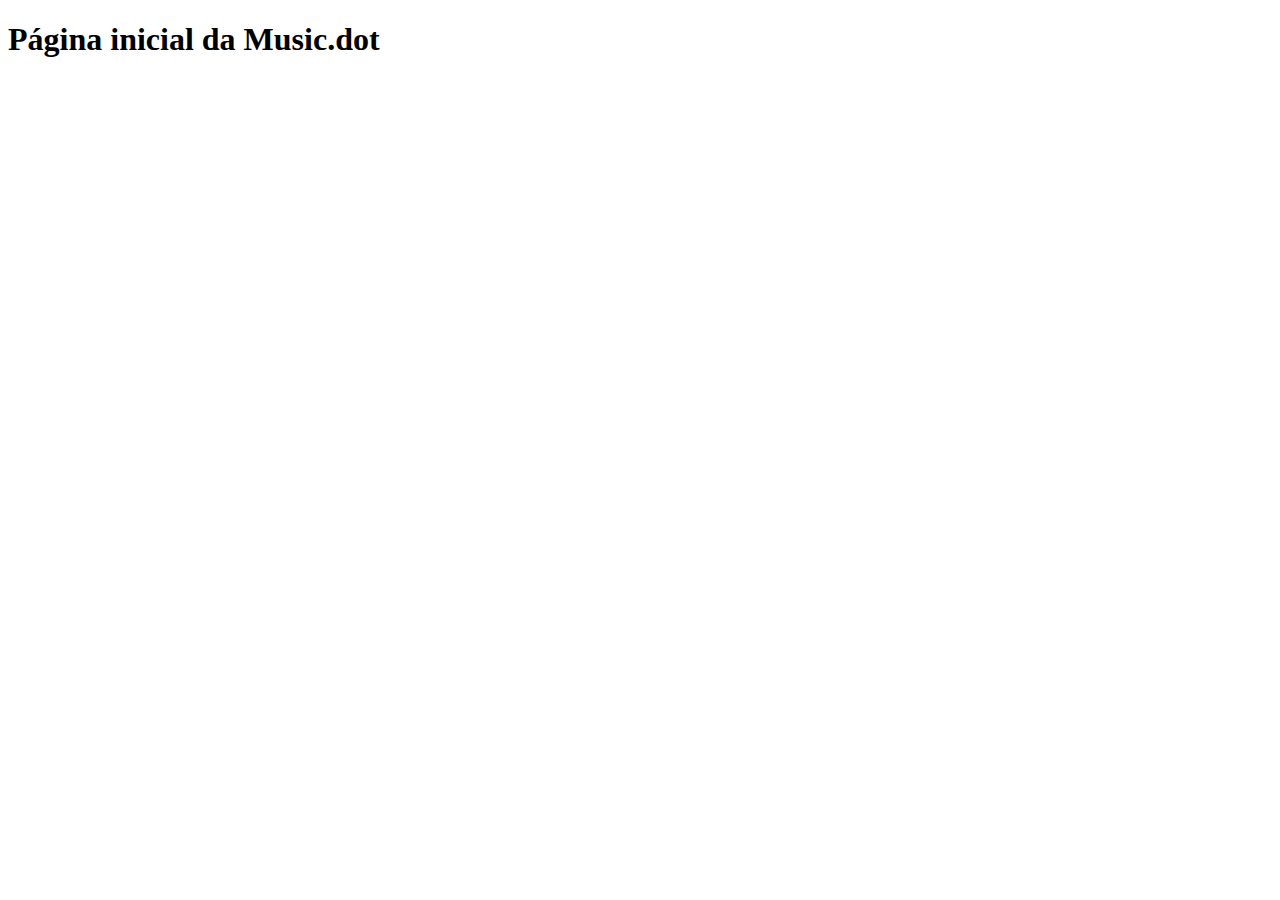
<file: index.html>
<!DOCTYPE html>
<html lang="en">
<head>
    <meta charset="UTF-8">
    <meta name="viewport" content="width=device-width, initial-scale=1.0">
    <title>Music.dot</title>
</head>
<body>
    <h1>Página inicial da Music.dot</h1>
</body>
</html>
</file>
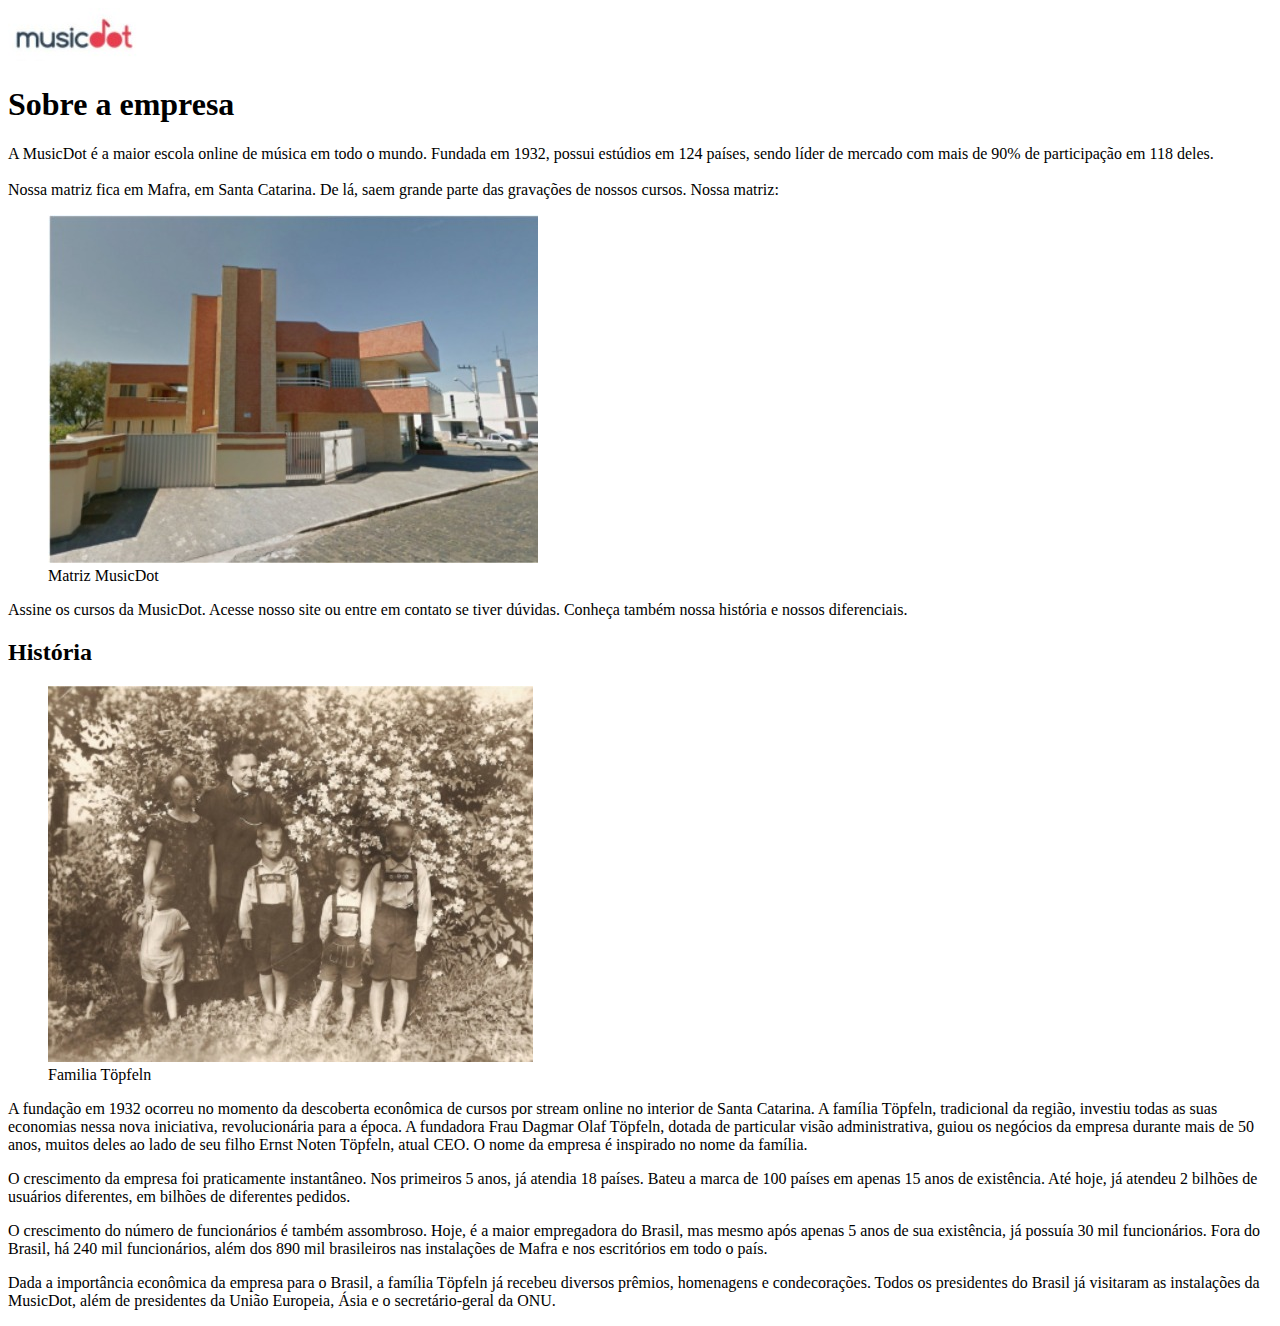
<file: atividade2-web.html>
<!DOCTYPE html>
<html lang="pt-br">
<head>
    <meta charset="UTF-8">
    <meta name="viewport" content="width=device-width, initial-scale=1.0">
    <title>Sobre MusicDot</title>
</head>
<body>
    

    <img src="logo-musicdot.jpeg" alt="Logo da MusicDot com o texto 'music' em cinza e 'dot' em vermelho com d sendo estilizado para parecer uma nota musical">

    <h1>Sobre a empresa</h1>

    <p>A MusicDot é a maior escola online de música em todo o mundo. Fundada em 1932, possui estúdios em 124 países, sendo líder de mercado com mais de 90% de participação em 118 deles. <br><br>Nossa matriz fica em Mafra, em Santa Catarina. De lá, saem grande parte das gravações de nossos cursos. Nossa matriz:</p>

    <figure>
    <img src="matriz.jpeg" alt="Prédio moderno da matriz da MusicDot em Mafra, Santa Catarina, com fachada em tons de bege e laranja, portão branco e calçada de pedras">
    <figcaption>Matriz MusicDot</figcaption>
    </figure>

    <p>Assine os cursos da MusicDot. Acesse nosso site ou entre em contato se tiver dúvidas. Conheça também nossa história e nossos diferenciais.</p>

    <h2>História</h2>

    <figure>
        <img src="familia.jpeg" alt="Fotografia antiga em sépia da família Töpfeln com seis pessoas posando ao ar livre, em frente a um arbusto florido. Três crianças estão vestindo roupas tradicionais alemãs.">
        <figcaption>Familia Töpfeln</figcaption>
    </figure>

    <p>A fundação em 1932 ocorreu no momento da descoberta econômica de cursos por stream online no interior de Santa Catarina. A família Töpfeln, tradicional da região, investiu todas as suas economias nessa nova iniciativa, revolucionária para a época. A fundadora Frau Dagmar Olaf Töpfeln, dotada de particular visão administrativa, guiou os negócios da empresa durante mais de 50 anos, muitos deles ao lado de seu filho Ernst Noten Töpfeln, atual CEO. O nome da empresa é inspirado no nome da família.</p>
    <p>O crescimento da empresa foi praticamente instantâneo. Nos primeiros 5 anos, já atendia 18 países. Bateu a marca de 100 países em apenas 15 anos de existência. Até hoje, já atendeu 2 bilhões de usuários diferentes, em bilhões de diferentes pedidos.</p>
    <p>O crescimento do número de funcionários é também assombroso. Hoje, é a maior empregadora do Brasil, mas mesmo após apenas 5 anos de sua existência, já possuía 30 mil funcionários. Fora do Brasil, há 240 mil funcionários, além dos 890 mil brasileiros nas instalações de Mafra e nos escritórios em todo o país.</p>
    <p>Dada a importância econômica da empresa para o Brasil, a família Töpfeln já recebeu diversos prêmios, homenagens e condecorações. Todos os presidentes do Brasil já visitaram as instalações da MusicDot, além de presidentes da União Europeia, Ásia e o secretário-geral da ONU.</p>
</body>
</html>
</file>
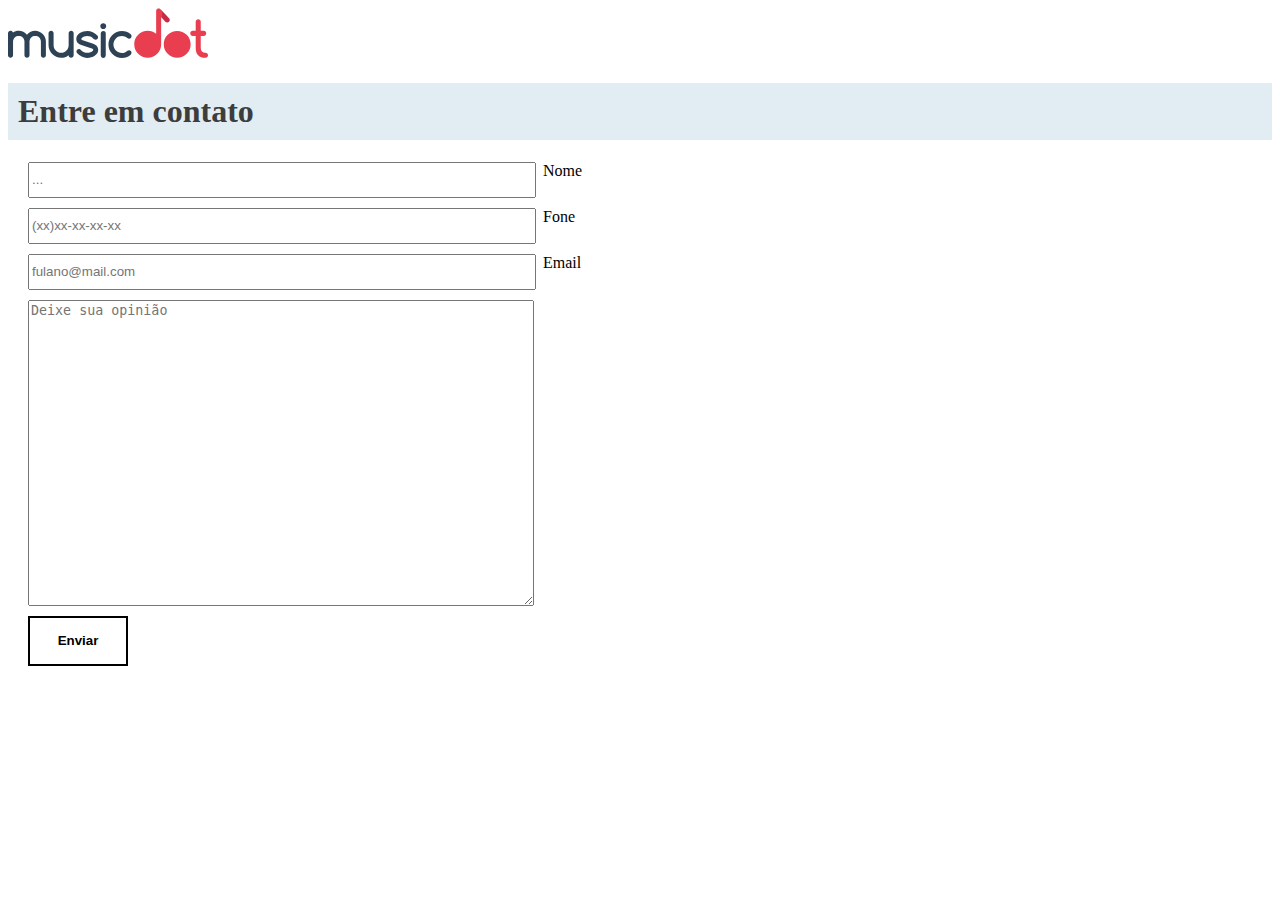
<file: contato.html>
<!DOCTYPE html>
<html lang="pt-BR">
<head>
    <meta charset="UTF-8">
    <meta name="viewport" content="width=device-width, initial-scale=1.0">
    <title>Formulário de Contato - MusicDot</title>
    <link rel="stylesheet" href="contato.css">
  
</head>
<body>

    <header>
       <figure>
        <img src="img/logo.svg" alt="Logo da MusicDot">
     </figure>
        <h1>Entre em contato</h1>
    </header>

    <form>
        <input type="text" id="nome" name="nome" required placeholder="..." />
        <label for="nome">Nome</label>

        <input type="tel" id="fone" name="fone" required placeholder="(xx)xx-xx-xx-xx" pattern="\(\d{2}\)\d{2}-\d{2}-\d{2}-\d{2}">
        <label for="fone">Fone</label>

        <input type="email" id="email" name="email" required placeholder="fulano@mail.com" />
        <label for="email">Email</label>

        <textarea id="opiniao" name="opiniao" placeholder="Deixe sua opinião" required></textarea>
        <label for="opiniao"></label>

        <button type="submit">Enviar</button>
    </form>

</body>
</html>
</html>
</file>
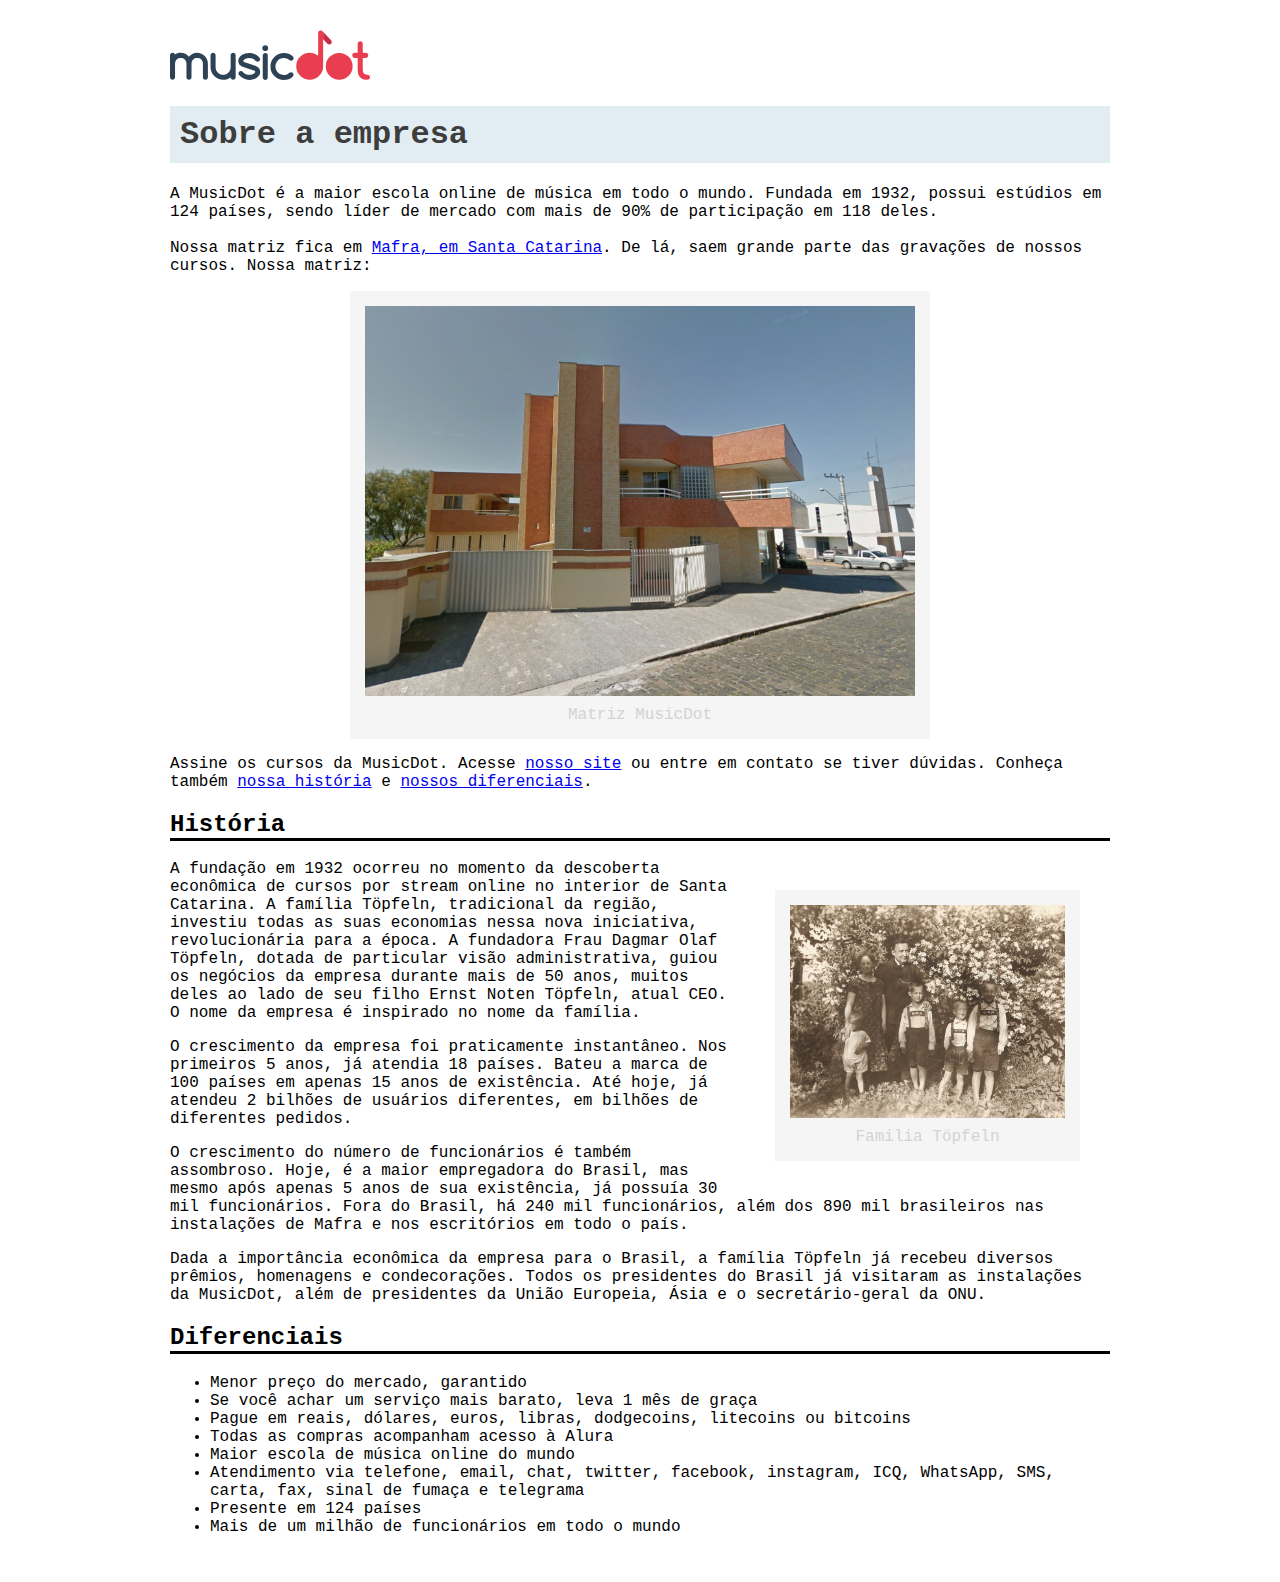
<file: sobre.html>
<!DOCTYPE html>
<html lang="pt-br">
<head>
    <meta charset="UTF-8">
    <meta name="viewport" content="width=device-width, initial-scale=1.0">
    <title>Sobre MusicDot</title>
    <link rel="icon" href="img/favicon.ico" type="image/x-icon">
    <link rel="stylesheet" href="sobre.css">
    
</head>
<body>
    

    <img src="img/logo.svg" alt="Logo da MusicDot com o texto 'music' em cinza e 'dot' em vermelho com d sendo estilizado para parecer uma nota musical">

    <h1>Sobre a empresa</h1>

    <p>A MusicDot é a maior escola online de música em todo o mundo. Fundada em 1932, possui estúdios em 124 países, sendo líder de mercado com mais de 90% de participação em 118 deles. <br><br>Nossa matriz fica em <a href=" http://maps.google.com.br/?q=190,GabrielDequech,Mafra,SC
">Mafra, em Santa Catarina</a>. De lá, saem grande parte das gravações de nossos cursos. Nossa matriz:</p>

    <figure id="matriz">
    <img src="img/matriz-musicdot.png" alt="Prédio moderno da matriz da MusicDot em Mafra, Santa Catarina, com fachada em tons de bege e laranja, portão branco e calçada de pedras">
    <figcaption>Matriz MusicDot</figcaption>
    </figure>

    <p>Assine os cursos da MusicDot. Acesse <a href="index.html">nosso site</a> ou entre em contato se tiver dúvidas. Conheça também <a href="#H">nossa história</a> e <a href="#d">nossos diferenciais</a>.</p>

    <h2 id="H">História</h2>

    <figure id="familia">
        <img src="img/familia-tupfeln.jpg" alt="Fotografia antiga em sépia da família Töpfeln com seis pessoas posando ao ar livre, em frente a um arbusto florido. Três crianças estão vestindo roupas tradicionais alemãs.">
        <figcaption>Familia Töpfeln</figcaption>
    </figure>

    <p>A fundação em 1932 ocorreu no momento da descoberta econômica de cursos por stream online no interior de Santa Catarina. A família Töpfeln, tradicional da região, investiu todas as suas economias nessa nova iniciativa, revolucionária para a época. A fundadora Frau Dagmar Olaf Töpfeln, dotada de particular visão administrativa, guiou os negócios da empresa durante mais de 50 anos, muitos deles ao lado de seu filho Ernst Noten Töpfeln, atual CEO. O nome da empresa é inspirado no nome da família.</p>
    <p>O crescimento da empresa foi praticamente instantâneo. Nos primeiros 5 anos, já atendia 18 países. Bateu a marca de 100 países em apenas 15 anos de existência. Até hoje, já atendeu 2 bilhões de usuários diferentes, em bilhões de diferentes pedidos.</p>
    <p>O crescimento do número de funcionários é também assombroso. Hoje, é a maior empregadora do Brasil, mas mesmo após apenas 5 anos de sua existência, já possuía 30 mil funcionários. Fora do Brasil, há 240 mil funcionários, além dos 890 mil brasileiros nas instalações de Mafra e nos escritórios em todo o país.</p>
    <p>Dada a importância econômica da empresa para o Brasil, a família Töpfeln já recebeu diversos prêmios, homenagens e condecorações. Todos os presidentes do Brasil já visitaram as instalações da MusicDot, além de presidentes da União Europeia, Ásia e o secretário-geral da ONU.</p>
    <h2 id="d">Diferenciais</h2>
    <ul>
        <li>Menor preço do mercado, garantido</li>
        <li>Se você achar um serviço mais barato, leva 1 mês de graça</li>
        <li>Pague em reais, dólares, euros, libras, dodgecoins, litecoins ou bitcoins</li>
        <li>Todas as compras acompanham acesso à Alura</li>
        <li>Maior escola de música online do mundo</li>
        <li>Atendimento via telefone, email, chat, twitter, facebook, instagram, ICQ, WhatsApp, SMS, carta, fax, sinal de fumaça e telegrama</li>
        <li>Presente em 124 países</li>
        <li>Mais de um milhão de funcionários em todo o mundo</li>
    </ul>

</body>
</html>
</file>
<file: contato.css>
figure{
    margin:0%;
}

h1{
    color: #3D3D3D;
    background-color: #E1EDF2;
    padding: 10px;
     border-bottom: none;
}

input{
    width: 500px;  
    height: 30px;   

}

form{
    display: grid;  
  grid-template-columns: 500px 100px; /* 1ª coluna = campo, 2ª = label */
  gap: 10px 15px; /* 10px nas linhas, 15px entre colunas */
  margin: 20px;
    }

button{
     width: 100px;  
    height: 50px; 
    background-color: #ffffff;
    border: 2px solid #000000;
    font-weight: bold;
    cursor: pointer;
}

textarea{
    width: 500px;  
    height: 300px; 
}
</file>
<file: sobre.css>
body {
    font-family: 'Courier New', Courier, monospace;
    margin: 0 auto;
    padding: 30px;
    width: 940px;
}

h1{
    color: #3D3D3D;
    background-color: #E1EDF2;
    padding: 10px;
}

h2{
    border-bottom: solid;
}


figure{
    background-color: whitesmoke;
    display: flex;
    flex-direction: column;
    align-items: center;
    margin: 30px;
    padding: 15px;
}

#matriz{
    width: 550px;
    margin: 0 auto;
}

#familia{
    width: 275px;
    float: right;
    
}

figure img {
    max-width: 100%;
}

figcaption{
    color: lightgrey;
    margin-top: 10px;
}
</file>
